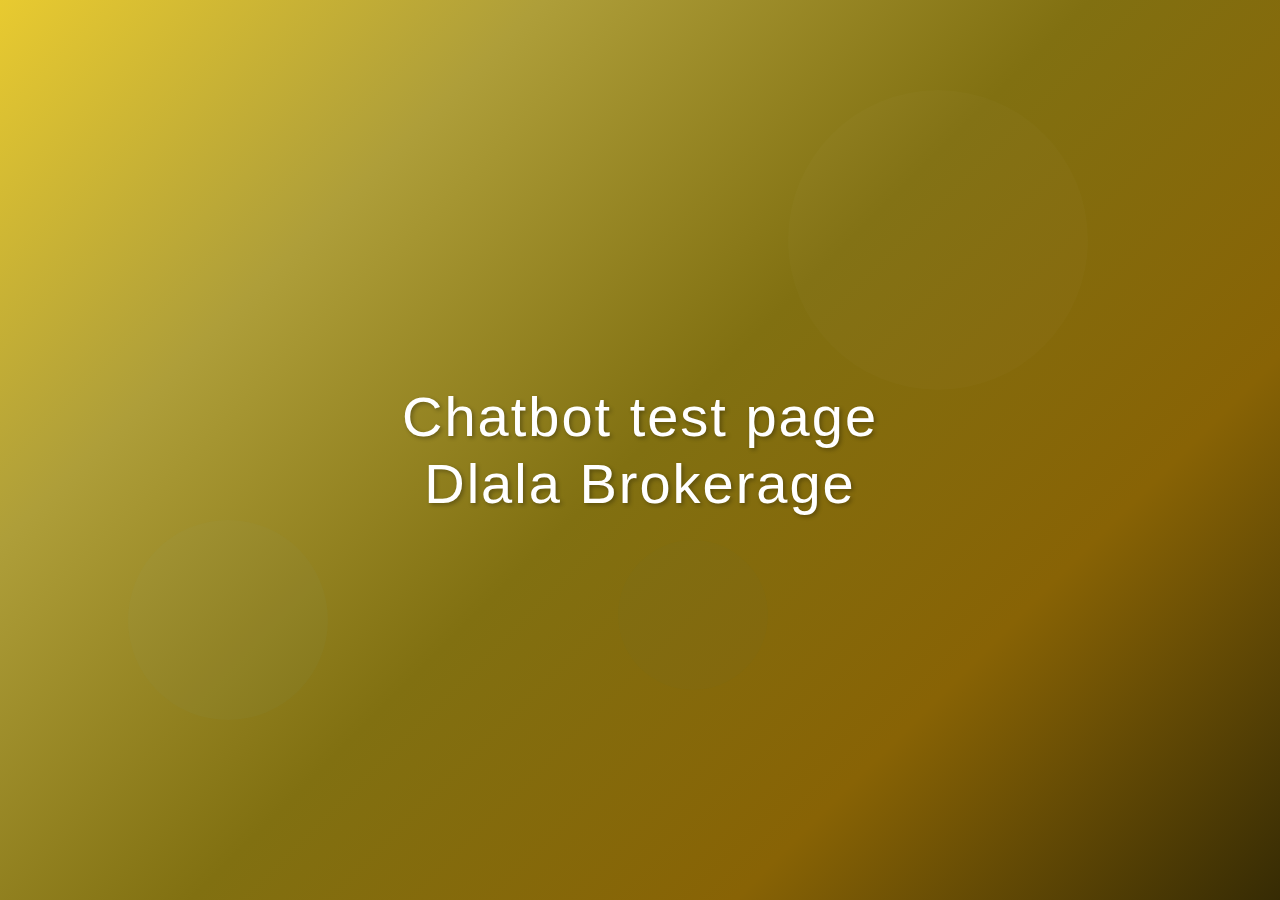
<file: chat/index.html>
<!DOCTYPE html>
<html lang="en">
<head>
    <meta charset="UTF-8">
    <meta name="viewport" content="width=device-width, initial-scale=1.0">
    <title>Dlala Brokerage - Chatbot Test</title>
    <style>
        * {
            margin: 0;
            padding: 0;
            box-sizing: border-box;
        }

        body {
            font-family: 'Arial', sans-serif;
            height: 100vh;
            background: linear-gradient(135deg, #e8ca30 0%, #ae9e39 25%, #817011 50%, #886305 75%, #362b04 100%);
            display: flex;
            align-items: center;
            justify-content: center;
            overflow: hidden;
            position: relative;
        }

        /* Floating shapes for visual interest */
        .shape {
            position: absolute;
            border-radius: 50%;
            opacity: 0.1;
            animation: float 20s infinite ease-in-out;
        }

        .shape1 {
            width: 300px;
            height: 300px;
            background: rgba(255, 255, 255, 0.2);
            top: 10%;
            right: 15%;
            animation-delay: 0s;
        }

        .shape2 {
            width: 200px;
            height: 200px;
            background: rgba(135, 206, 235, 0.3);
            bottom: 20%;
            left: 10%;
            animation-delay: 5s;
        }

        .shape3 {
            width: 150px;
            height: 150px;
            background: rgba(70, 130, 180, 0.2);
            top: 60%;
            right: 40%;
            animation-delay: 10s;
        }

        @keyframes float {
            0%, 100% {
                transform: translateY(0px) rotate(0deg);
            }
            33% {
                transform: translateY(-30px) rotate(120deg);
            }
            66% {
                transform: translateY(30px) rotate(240deg);
            }
        }

        .container {
            text-align: center;
            z-index: 10;
            position: relative;
        }

        .main-text {
            font-size: 3.5rem;
            font-weight: 300;
            color: #ffffff;
            text-shadow: 2px 2px 4px rgba(0, 0, 0, 0.3);
            letter-spacing: 2px;
            line-height: 1.2;
            animation: fadeIn 2s ease-in-out;
        }

        @keyframes fadeIn {
            from {
                opacity: 0;
                transform: translateY(30px);
            }
            to {
                opacity: 1;
                transform: translateY(0);
            }
        }

        /* Responsive design */
        @media (max-width: 768px) {
            .main-text {
                font-size: 2.5rem;
                letter-spacing: 1px;
                padding: 0 20px;
            }
        }

        @media (max-width: 480px) {
            .main-text {
                font-size: 1.8rem;
                letter-spacing: 0.5px;
            }
        }
    </style>
</head>
<body>
    <!-- Floating background shapes -->
    <div class="shape shape1"></div>
    <div class="shape shape2"></div>
    <div class="shape shape3"></div>

    <!-- Main content -->
    <div class="container">
        <h1 class="main-text">Chatbot test page </h1>
        <h1 class="main-text">Dlala Brokerage</h1>
    </div>

<script type="module" defer>
  import Chatbot from "https://cdn.n8nchatui.com/v1/pole-embed-yard.js";
  Chatbot.init({
    "n8nChatUrl": "https://n8n.caseebak.com/webhook/8c0d9c16-0b42-4e59-a4f8-76cfd3305f51/chat", // Replace this with your n8n chat webhook URL
    "metadata": {}, // Include any custom data to send with each message to your n8n workflow
    "theme": {
      "button": {
        "backgroundColor": "#a48619",
        "right": 20,
        "bottom": 20,
        "size": 66,
        "iconColor": "#f7f7f7",
        "customIconSrc": "https://sb.caseebak.com/storage/v1/object/public/icons/assistant-svgrepo-com.svg",
        "customIconSize": 86,
        "customIconBorderRadius": 14,
        "autoWindowOpen": {
          "autoOpen": true,
          "openDelay": 2
        },
        "borderRadius": "circle"
      },
      "tooltip": {
        "showTooltip": true,
        "tooltipMessage": "Hello 👋 Need help ?",
        "tooltipBackgroundColor": "#fff9f6",
        "tooltipTextColor": "#1c1c1c",
        "tooltipFontSize": 19
      },
      "chatWindow": {
        "borderRadiusStyle": "rounded",
        "avatarBorderRadius": 8,
        "messageBorderRadius": 8,
        "showTitle": true,
        "title": "Dlala",
        "titleAvatarSrc": "https://sb.caseebak.com/storage/v1/object/public/icons/dlala_logo2.png",
        "welcomeMessage": "Hi, How can I help you ? / مرحبًا، كيف يمكنني مساعدتك؟",
        "errorMessage": "Sorry.. There is some error..",
        "backgroundColor": "#ffffff",
        "height": 600,
        "width": 450,
        "fontSize": 14,
        "starterPrompts": [
          "English",
          "العربية"
        ],
        "starterPromptFontSize": 15,
        "clearChatOnReload": true,
        "botMessage": {
          "backgroundColor": "#f8f8f7",
          "textColor": "#080808",
          "showAvatar": true,
          "avatarSrc": "https://sb.caseebak.com/storage/v1/object/public/icons/assistant-svgrepo-com.svg"
        },
        "userMessage": {
          "backgroundColor": "#f9f2e7",
          "textColor": "#050505",
          "showAvatar": true,
          "avatarSrc": "https://sb.caseebak.com/storage/v1/object/public/icons/user.svg"
        },
        "textInput": {
          "placeholder": "Type your query",
          "backgroundColor": "#fbf8ef",
          "textColor": "#000000",
          "sendButtonColor": "#a28417",
          "maxChars": 80,
          "maxCharsWarningMessage": "You exceeded the characters limit. Please input less than 80 characters.",
          "autoFocus": true,
          "borderRadius": 33,
          "sendButtonBorderRadius": 44
        },
        "footer": {
          "companyLink": "https://www.dlalabroker.com/",
          "company": "Dlala Brokerage",
          "text": "Powered By",
          "textColor": "#9f7f0f"
        },
        "renderHTML": true,
        "voiceInputConfig": {
          "enabled": false,
          "maxRecordingTime": 15,
          "recordingNotSupportedMessage": "To record audio, use modern browsers like Chrome or Firefox that support audio recording"
        }
      }
    }
  });
</script>







</body>
</html>
</file>
